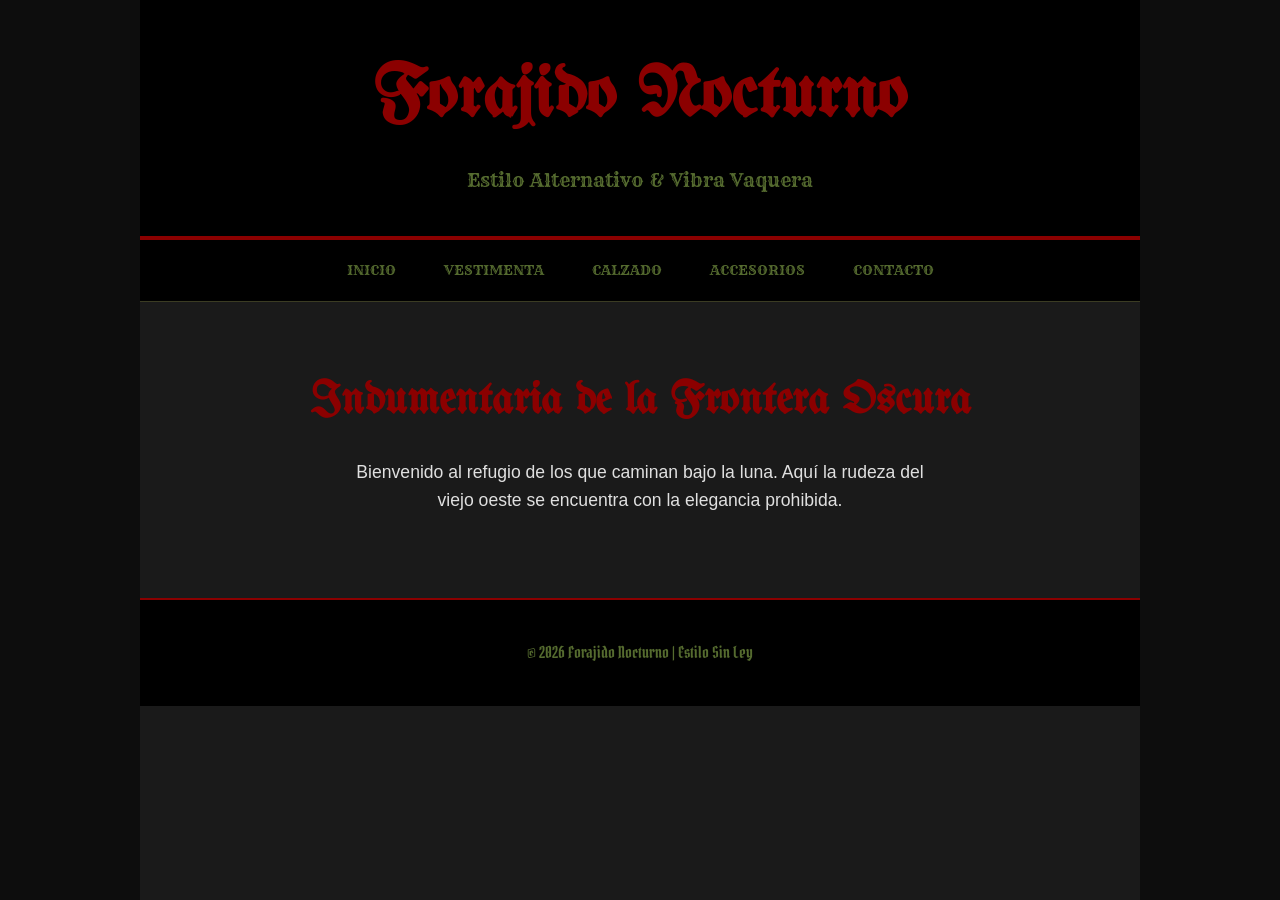
<file: sito-responsivo/index.html>
<!DOCTYPE html>
<html lang="es">
<head>
    <meta charset="UTF-8">
    <meta name="viewport" content="width=device-width, initial-scale=1.0">
    <title>Forajido Nocturno | Inicio</title>
    <link href="https://fonts.googleapis.com/css2?family=UnifrakturMaguntia&family=Rye&family=Pirata+One&display=swap" rel="stylesheet">
    <link rel="stylesheet" href="estilos.css">
</head>
<body>
<div id="contenedor">
    <header>
        <h1><a href="index.html">Forajido Nocturno</a></h1>
        <p class="subtitulo">Estilo Alternativo & Vibra Vaquera</p>
    </header>
    <nav class="navbar">
        <div class="icon" onclick="toggleMenu()">&#9776; EL BAZAR</div>
        <ul class="menu" id="menu">
            <li><a href="index.html">INICIO</a></li>
            <li><a href="vestimenta.html">VESTIMENTA</a></li>
            <li><a href="calzado.html">CALZADO</a></li>
            <li><a href="accesorios.html">ACCESORIOS</a></li>
            <li><a href="contacto.html">CONTACTO</a></li>
        </ul>
    </nav>
    <section style="padding: 4rem 2rem; text-align: center;">
        <h2 style="font-family: var(--fuente-gotica); font-size: 2.8rem; color: var(--rojo-sangre);">Indumentaria de la Frontera Oscura</h2>
        <p style="max-width: 600px; margin: 20px auto; font-size: 1.1rem;">Bienvenido al refugio de los que caminan bajo la luna. Aquí la rudeza del viejo oeste se encuentra con la elegancia prohibida.</p>
    </section>
    <footer>© 2026 Forajido Nocturno | Estilo Sin Ley</footer>
</div>
<script>
    function toggleMenu() { document.getElementById("menu").classList.toggle("active"); }
</script>
</body>
</html>
</file>
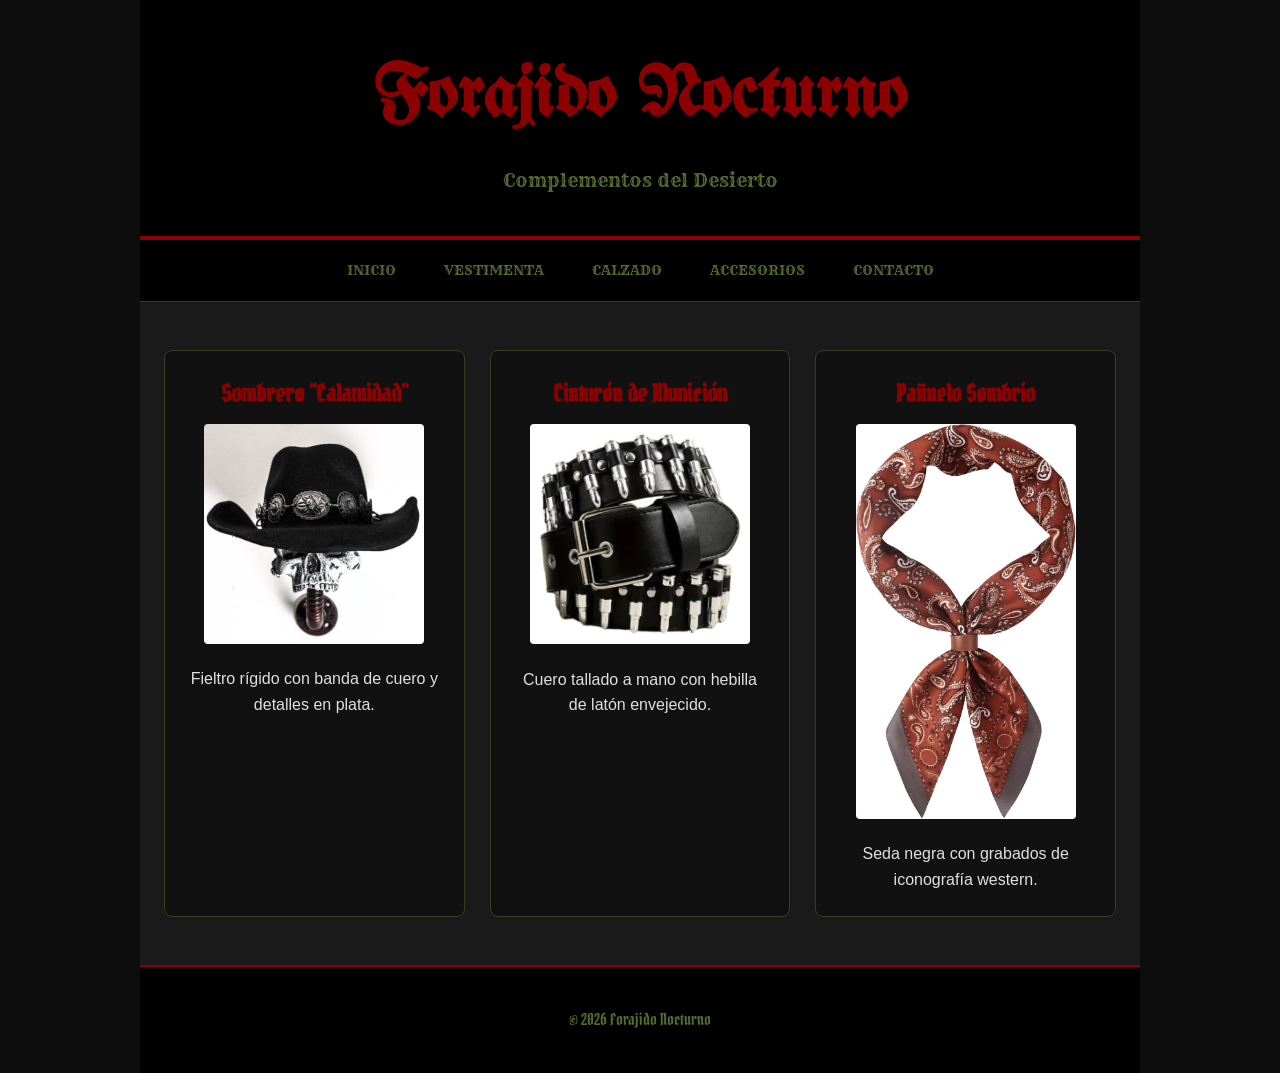
<file: sito-responsivo/accesorios.html>
<!DOCTYPE html>
<html lang="es">
<head>
    <meta charset="UTF-8">
    <meta name="viewport" content="width=device-width, initial-scale=1.0">
    <title>Accesorios | Forajido Nocturno</title>
    <link href="https://fonts.googleapis.com/css2?family=UnifrakturMaguntia&family=Rye&family=Pirata+One&display=swap" rel="stylesheet">
    <link rel="stylesheet" href="estilos.css">
</head>
<body>
<div id="contenedor">
    <header>
        <h1><a href="index.html">Forajido Nocturno</a></h1>
        <p class="subtitulo">Complementos del Desierto</p>
    </header>
    <nav class="navbar">
        <div class="icon" onclick="toggleMenu()">&#9776; EL BAZAR</div>
        <ul class="menu" id="menu">
            <li><a href="index.html">INICIO</a></li>
            <li><a href="vestimenta.html">VESTIMENTA</a></li>
            <li><a href="calzado.html">CALZADO</a></li>
            <li><a href="accesorios.html">ACCESORIOS</a></li>
            <li><a href="contacto.html">CONTACTO</a></li>
        </ul>
    </nav>
    <section class="catalogo-container">
        <div class="producto-card">
            <h2>Sombrero "Calamidad"</h2>
            <img src="imagenes/sombrero.jpg" alt="Sombrero Calamidad">
            <p>Fieltro rígido con banda de cuero y detalles en plata.</p>
        </div>
        <div class="producto-card">
            <h2>Cinturón de Munición</h2>
            <img src="imagenes/cinturon.jpg" alt="Cinturón Munición">
            <p>Cuero tallado a mano con hebilla de latón envejecido.</p>
        </div>
        <div class="producto-card">
            <h2>Pañuelo Sombrío</h2>
            <img src="imagenes/panuelo.jpg" alt="Pañuelo Sombrío">
            <p>Seda negra con grabados de iconografía western.</p>
        </div>
    </section>
    <footer>© 2026 Forajido Nocturno</footer>
</div>
<script>
    function toggleMenu() { document.getElementById("menu").classList.toggle("active"); }
</script>
</body>
</html>
</file>
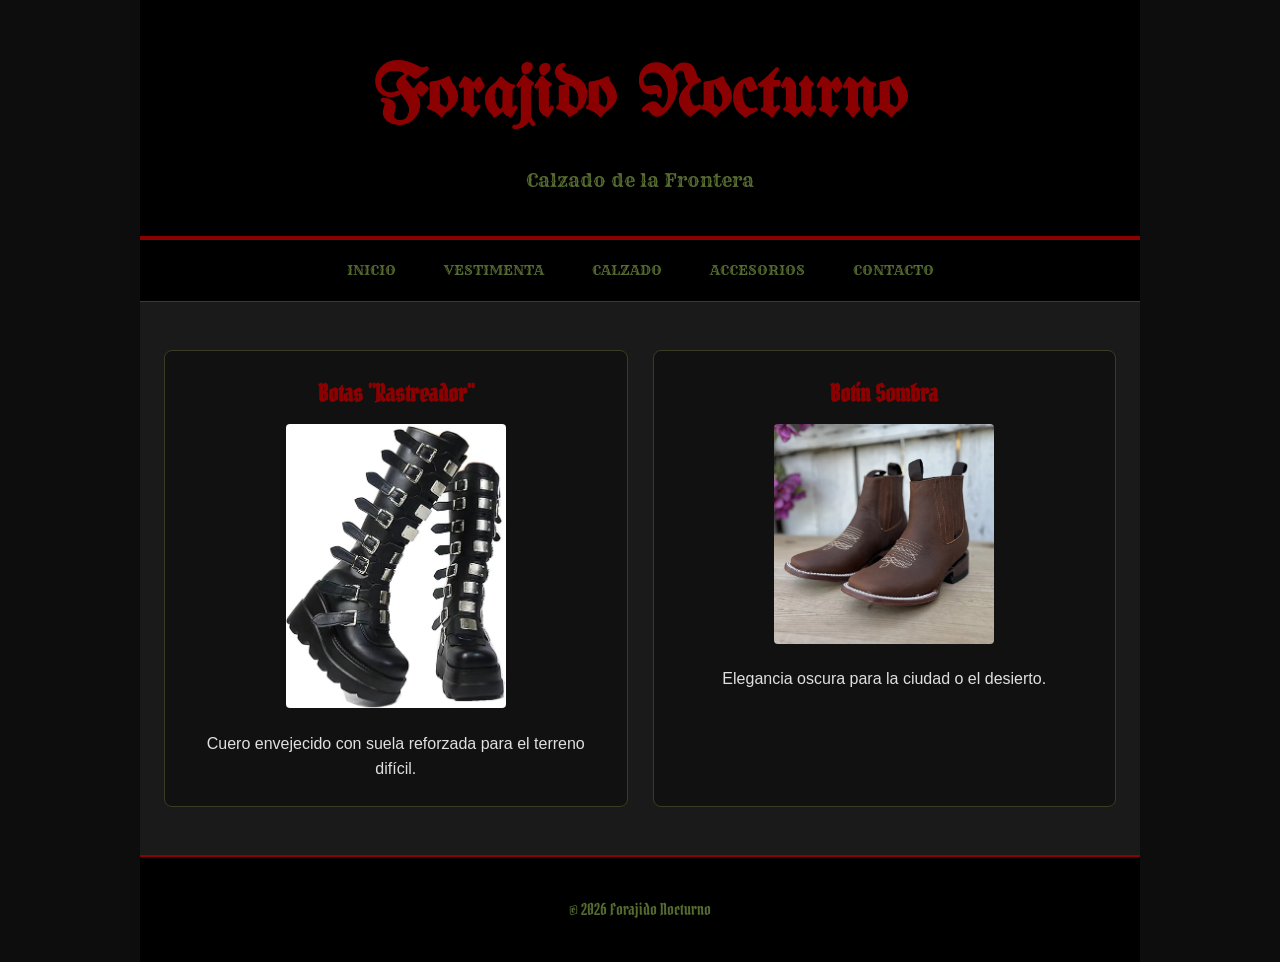
<file: sito-responsivo/calzado.html>
<!DOCTYPE html>
<html lang="es">
<head>
    <meta charset="UTF-8">
    <meta name="viewport" content="width=device-width, initial-scale=1.0">
    <title>Calzado | Forajido Nocturno</title>
    <link href="https://fonts.googleapis.com/css2?family=UnifrakturMaguntia&family=Rye&family=Pirata+One&display=swap" rel="stylesheet">
    <link rel="stylesheet" href="estilos.css">
</head>
<body>
<div id="contenedor">
    <header>
        <h1><a href="index.html">Forajido Nocturno</a></h1>
        <p class="subtitulo">Calzado de la Frontera</p>
    </header>
    <nav class="navbar">
        <div class="icon" onclick="toggleMenu()">&#9776; EL BAZAR</div>
        <ul class="menu" id="menu">
            <li><a href="index.html">INICIO</a></li>
            <li><a href="vestimenta.html">VESTIMENTA</a></li>
            <li><a href="calzado.html">CALZADO</a></li>
            <li><a href="accesorios.html">ACCESORIOS</a></li>
            <li><a href="contacto.html">CONTACTO</a></li>
        </ul>
    </nav>
    <section class="catalogo-container">
        <div class="producto-card">
            <h2>Botas "Rastreador"</h2>
            <img src="imagenes/botas.jpg" alt="Botas Rastreador">
            <p>Cuero envejecido con suela reforzada para el terreno difícil.</p>
        </div>
        <div class="producto-card">
            <h2>Botín Sombra</h2>
            <img src="imagenes/botin.jpg" alt="Botín Sombra">
            <p>Elegancia oscura para la ciudad o el desierto.</p>
        </div>
    </section>
    <footer>© 2026 Forajido Nocturno</footer>
</div>
<script>
    function toggleMenu() { document.getElementById("menu").classList.toggle("active"); }
</script>
</body>
</html>
</file>
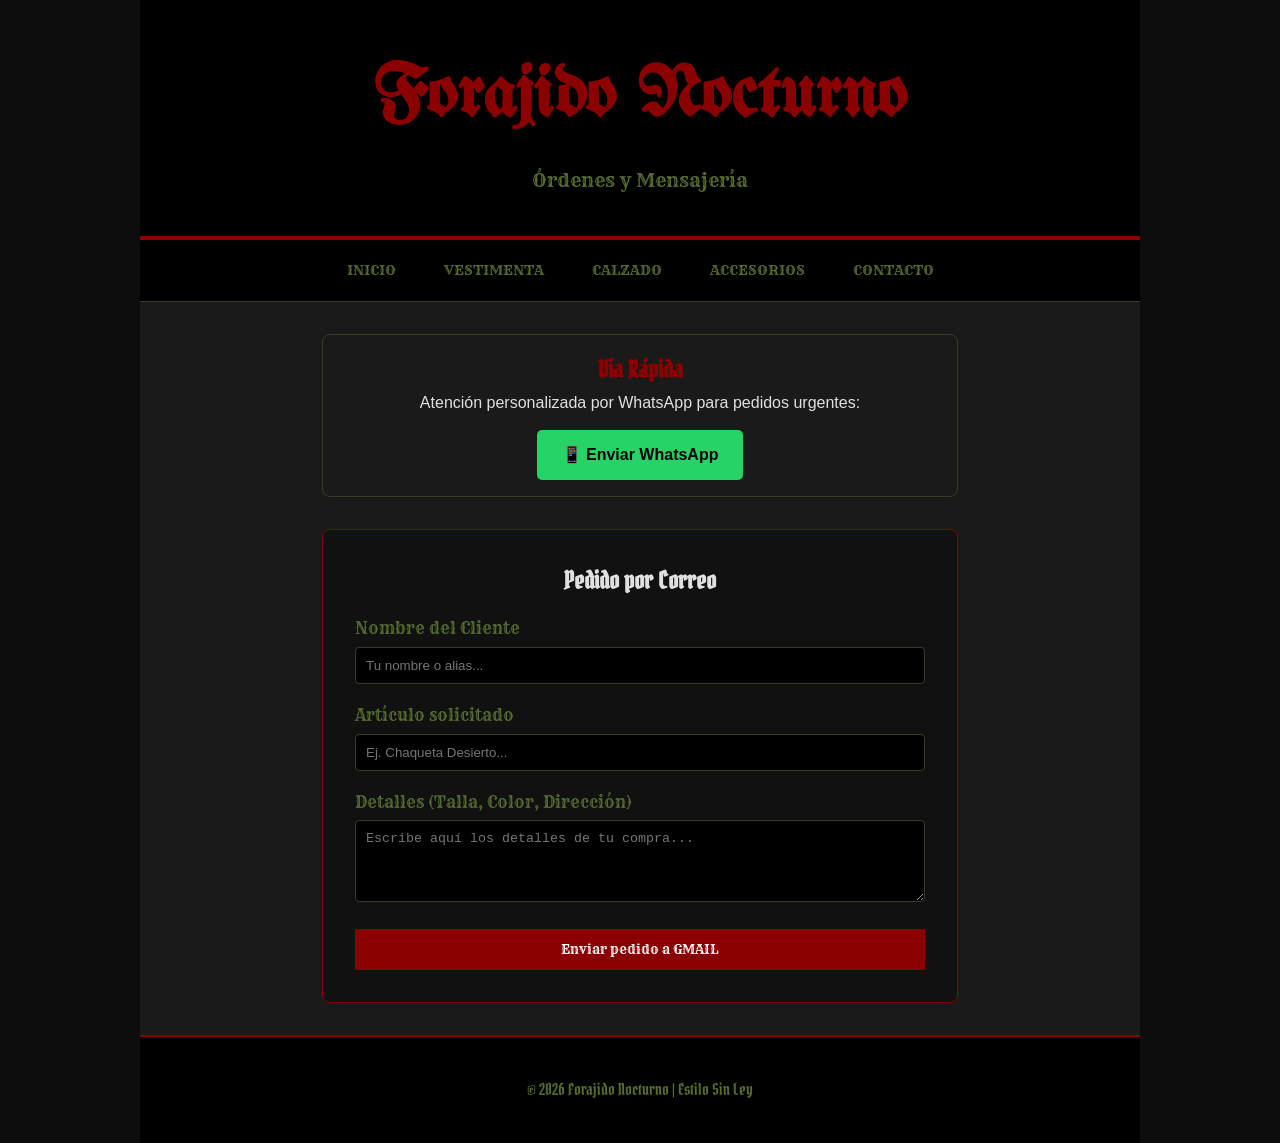
<file: sito-responsivo/contacto.html>
<!DOCTYPE html>
<html lang="es">
<head>
    <meta charset="UTF-8">
    <meta name="viewport" content="width=device-width, initial-scale=1.0">
    <title>Contacto | Forajido Nocturno</title>
    <link href="https://fonts.googleapis.com/css2?family=UnifrakturMaguntia&family=Rye&family=Pirata+One&display=swap" rel="stylesheet">
    <link rel="stylesheet" href="estilos.css">
    <style>
        .seccion-contacto { padding: 2rem; max-width: 700px; margin: 0 auto; text-align: center; }
        .metodos-pago { margin-bottom: 2rem; padding: 1rem; border: 1px solid var(--verde-oliva); border-radius: 8px; }
        
        /* Estilos del Formulario */
        .formulario-contacto { background: #111; padding: 2rem; border-radius: 8px; border: 1px solid var(--rojo-sangre); margin-top: 2rem; }
        .campo { margin-bottom: 1.2rem; text-align: left; }
        .campo label { display: block; color: var(--oliva-brillante); font-family: var(--fuente-western); margin-bottom: 5px; }
        .campo input, .campo textarea { 
            width: 100%; padding: 10px; background: #000; border: 1px solid var(--verde-oliva); color: white; border-radius: 4px; 
        }
        
        /* Botones */
        .btn-gmail { 
            background: var(--rojo-sangre); color: white; border: none; padding: 12px 25px; 
            font-family: var(--fuente-western); cursor: pointer; width: 100%; transition: 0.3s;
        }
        .btn-gmail:hover { background: #b30000; transform: scale(1.02); }
        
        .btn-whatsapp { 
            display: inline-block; background: #25D366; color: black; padding: 12px 25px; 
            text-decoration: none; border-radius: 5px; font-weight: bold; font-family: sans-serif; margin-top: 15px;
        }
        .btn-whatsapp:hover { background: #1ebe57; }
    </style>
</head>
<body>
<div id="contenedor">
    <header>
        <h1><a href="index.html">Forajido Nocturno</a></h1>
        <p class="subtitulo">Órdenes y Mensajería</p>
    </header>
    <nav class="navbar">
        <div class="icon" onclick="toggleMenu()">&#9776; EL BAZAR</div>
        <ul class="menu" id="menu">
            <li><a href="index.html">INICIO</a></li>
            <li><a href="vestimenta.html">VESTIMENTA</a></li>
            <li><a href="calzado.html">CALZADO</a></li>
            <li><a href="accesorios.html">ACCESORIOS</a></li>
            <li><a href="contacto.html">CONTACTO</a></li>
        </ul>
    </nav>

    <section class="seccion-contacto">
        <div class="metodos-pago">
            <h2 style="font-family: var(--fuente-moderna); color: var(--rojo-sangre);">Vía Rápida</h2>
            <p>Atención personalizada por WhatsApp para pedidos urgentes:</p>
            <a href="https://wa.me/525639684930?text=Hola%20Forajido%20Nocturno,%20deseo%20realizar%20un%20pedido." class="btn-whatsapp" target="_blank">
                📱 Enviar WhatsApp
            </a>
        </div>

        <div class="formulario-contacto">
            <h2 style="font-family: var(--fuente-moderna); margin-bottom: 1rem;">Pedido por Correo</h2>
            <form action="mailto:forajidonocturnobzar@gmail.com" method="post" enctype="text/plain">
                <div class="campo">
                    <label>Nombre del Cliente</label>
                    <input type="text" name="Nombre" placeholder="Tu nombre o alias..." required>
                </div>
                <div class="campo">
                    <label>Artículo solicitado</label>
                    <input type="text" name="Producto" placeholder="Ej. Chaqueta Desierto..." required>
                </div>
                <div class="campo">
                    <label>Detalles (Talla, Color, Dirección)</label>
                    <textarea name="Mensaje" rows="4" placeholder="Escribe aquí los detalles de tu compra..." required></textarea>
                </div>
                <button type="submit" class="btn-gmail">Enviar pedido a GMAIL</button>
            </form>
        </div>
    </section>

    <footer>© 2026 Forajido Nocturno | Estilo Sin Ley</footer>
</div>
<script>
    function toggleMenu() { document.getElementById("menu").classList.toggle("active"); }
</script>
</body>
</html>
</file>
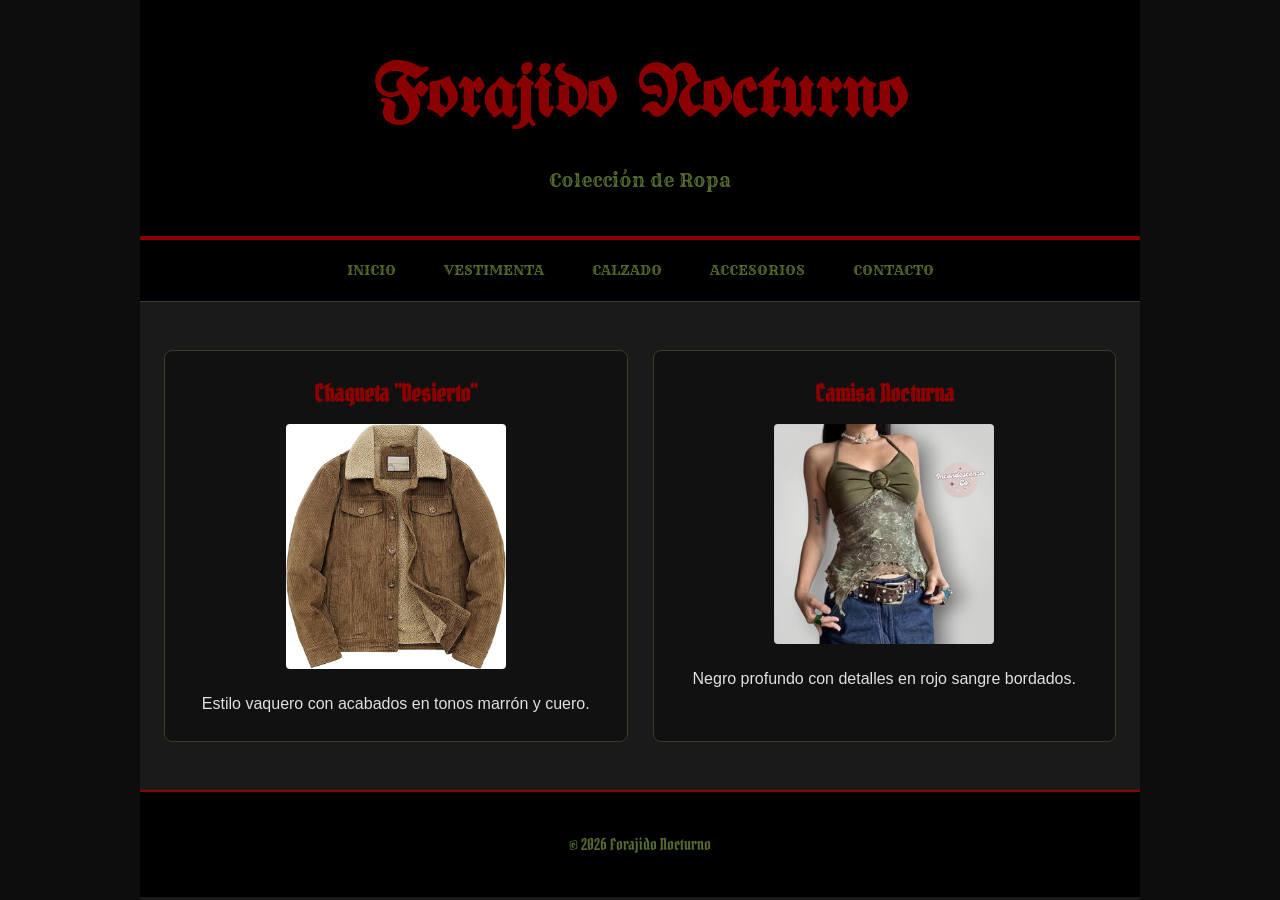
<file: sito-responsivo/vestimenta.html>
<!DOCTYPE html>
<html lang="es">
<head>
    <meta charset="UTF-8">
    <meta name="viewport" content="width=device-width, initial-scale=1.0">
    <title>Vestimenta | Forajido Nocturno</title>
    <link href="https://fonts.googleapis.com/css2?family=UnifrakturMaguntia&family=Rye&family=Pirata+One&display=swap" rel="stylesheet">
    <link rel="stylesheet" href="estilos.css">
</head>
<body>
<div id="contenedor">
    <header>
        <h1><a href="index.html">Forajido Nocturno</a></h1>
        <p class="subtitulo">Colección de Ropa</p>
    </header>
    <nav class="navbar">
        <div class="icon" onclick="toggleMenu()">&#9776; EL BAZAR</div>
        <ul class="menu" id="menu">
            <li><a href="index.html">INICIO</a></li>
            <li><a href="vestimenta.html">VESTIMENTA</a></li>
            <li><a href="calzado.html">CALZADO</a></li>
            <li><a href="accesorios.html">ACCESORIOS</a></li>
            <li><a href="contacto.html">CONTACTO</a></li>
        </ul>
    </nav>
    <section class="catalogo-container">
        <div class="producto-card">
            <h2>Chaqueta "Desierto"</h2>
            <img src="imagenes/chaqueta.jpg" alt="Chaqueta Desierto">
            <p>Estilo vaquero con acabados en tonos marrón y cuero.</p>
        </div>
        <div class="producto-card">
            <h2>Camisa Nocturna</h2>
            <img src="imagenes/camisa.jpg" alt="Camisa Nocturna">
            <p>Negro profundo con detalles en rojo sangre bordados.</p>
        </div>
    </section>
    <footer>© 2026 Forajido Nocturno</footer>
</div>
<script>
    function toggleMenu() { document.getElementById("menu").classList.toggle("active"); }
</script>
</body>
</html>
</file>
<file: sito-responsivo/estilos.css>
/* VARIABLES DE MARCA: FORAJIDO NOCTURNO */
:root {
    --negro-profundo: #0D0D0D;
    --gris-oscuro: #1A1A1A;
    --rojo-sangre: #8B0000;
    --verde-oliva: #3B3C23;
    --oliva-brillante: #556B2F;
    --texto-plata: #E0E0E0;
    --fuente-gotica: 'UnifrakturMaguntia', serif;
    --fuente-western: 'Rye', cursive;
    --fuente-moderna: 'Pirata One', cursive;
}

* { margin: 0; padding: 0; box-sizing: border-box; }

body {
    background: var(--negro-profundo);
    font-family: 'Inter', sans-serif;
    color: var(--texto-plata);
    line-height: 1.6;
}

#contenedor {
    max-width: 1000px;
    margin: 0 auto;
    background: var(--gris-oscuro);
    min-height: 100vh;
}

/* CABECERA */
header {
    background: #000;
    padding: 2.5rem 1rem;
    text-align: center;
    border-bottom: 4px solid var(--rojo-sangre);
}

header h1 a {
    font-family: var(--fuente-gotica);
    font-size: clamp(2.5rem, 8vw, 4.5rem);
    color: var(--rojo-sangre);
    text-decoration: none;
    text-shadow: 3px 3px 6px #000;
}

.subtitulo {
    font-family: var(--fuente-western);
    color: var(--oliva-brillante);
    font-size: 1.2rem;
    margin-top: 10px;
}

/* NAVEGACIÓN (PRÁCTICA 6) */
.navbar {
    background: #000;
    position: sticky;
    top: 0;
    z-index: 1000;
    border-bottom: 1px solid var(--verde-oliva);
}

.menu {
    display: flex;
    justify-content: center;
    list-style: none;
}

.menu li a {
    display: block;
    padding: 1.2rem 1.5rem;
    color: var(--oliva-brillante);
    text-decoration: none;
    font-family: var(--fuente-western);
    font-size: 0.9rem;
    transition: 0.4s ease;
}

.menu li a:hover {
    background: var(--rojo-sangre);
    color: #fff;
}

/* BOTÓN HAMBURGUESA MÓVIL */
.icon {
    display: none;
    color: var(--oliva-brillante);
    padding: 1.2rem;
    font-family: var(--fuente-western);
    text-align: center;
    cursor: pointer;
    font-weight: bold;
}

/* RESPONSIVO: CELULARES */
@media screen and (max-width: 768px) {
    .menu {
        display: none; /* Se oculta inicialmente */
        flex-direction: column;
        width: 100%;
        background: #000;
    }
    .menu.active {
        display: flex; /* Se muestra al hacer clic */
    }
    .icon {
        display: block; /* Aparece el botón EL BAZAR */
    }
    .menu li {
        border-bottom: 1px solid #222;
    }
}

/* CATÁLOGO DE PRODUCTOS */
.catalogo-container {
    display: grid;
    grid-template-columns: repeat(auto-fit, minmax(280px, 1fr));
    gap: 25px;
    padding: 3rem 1.5rem;
}

.producto-card {
    background: #111;
    padding: 1.5rem;
    border: 1px solid var(--verde-oliva);
    text-align: center;
    border-radius: 8px;
    transition: 0.3s;
}

.producto-card:hover {
    transform: translateY(-10px);
    border-color: var(--rojo-sangre);
    box-shadow: 0 10px 20px rgba(139, 0, 0, 0.2);
}

.producto-card img {
    width: 100%;
    max-width: 220px;
    height: auto;
    border-radius: 4px;
    margin-bottom: 15px;
}

.producto-card h2 {
    font-family: var(--fuente-moderna);
    color: var(--rojo-sangre);
    margin-bottom: 10px;
}

/* FOOTER */
footer {
    background: #000;
    color: var(--oliva-brillante);
    text-align: center;
    padding: 2.5rem;
    font-family: var(--fuente-moderna);
    border-top: 2px solid var(--rojo-sangre);
}
</file>
